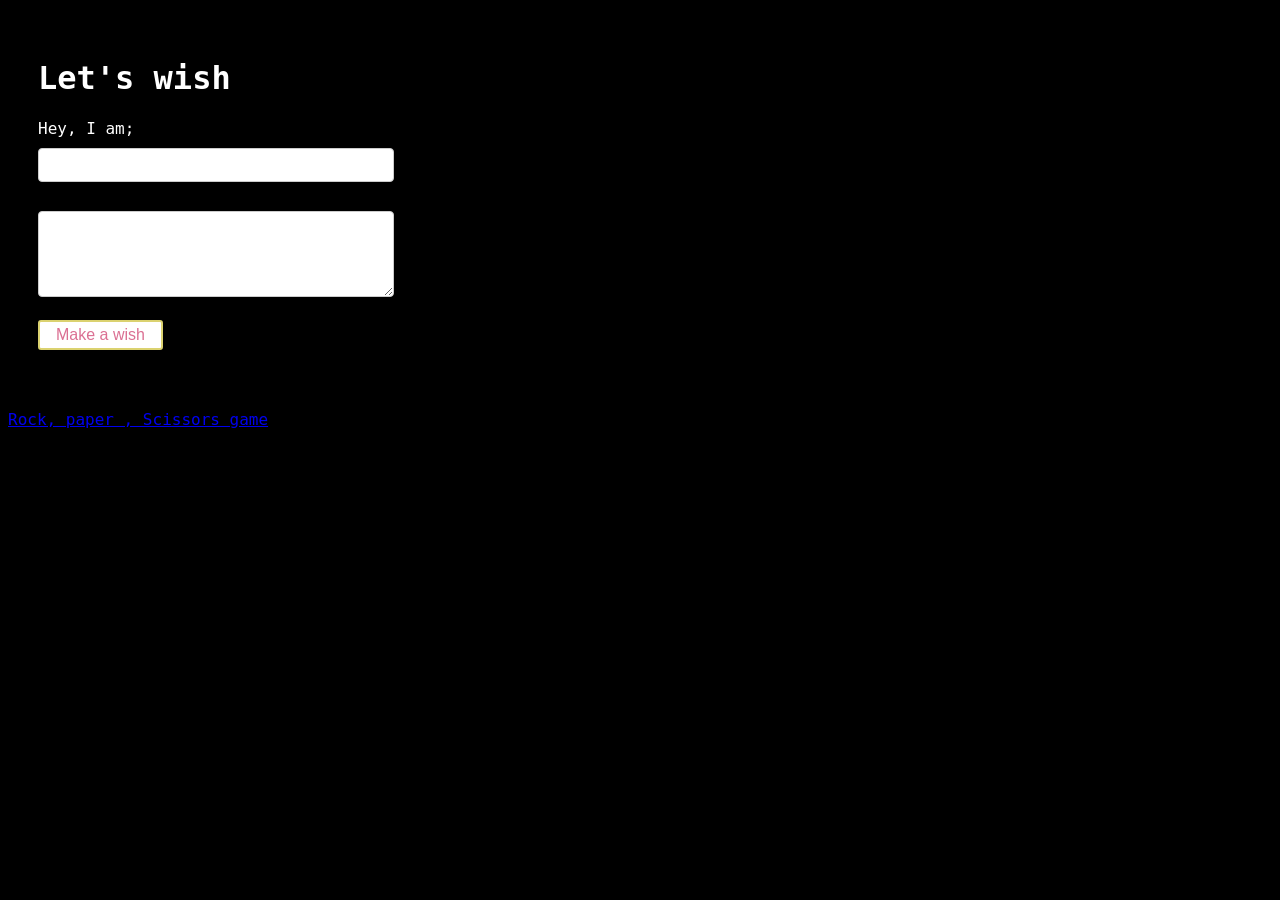
<file: index.html>
<!doctype html>
<html lang="en">
	<head>
		<meta charset="UTF-8" />
		<meta
			name="viewport"
			content="width=device-width, initial-scale=1.0" />
		<title>Document</title>
		<link
			rel="stylesheet"
			href="./index.css" />
		<script src="./day-16/index.js"></script>
	</head>
	<body>
		<div class="container">
			<h1>Let's wish</h1>
			<form>
				<label for="m_name">Hey, I am;</label><br />
				<input
					type="text"
					id="m_name"
					name="m_name"
					class="input" />
				<br />
				<br />
				<textarea
					name="m_wish"
					id="m_wish"
					class="input"></textarea
				><br /><br />
				<input
					type="button"
					class="btn"
					value="Make a wish"
					onclick="print()" />
			</form>
			<div
				id="output"
				class="content"></div>
		</div>

		<a href="./day-07/index.html">Rock, paper , Scissors game</a>
	</body>
</html>
</file>
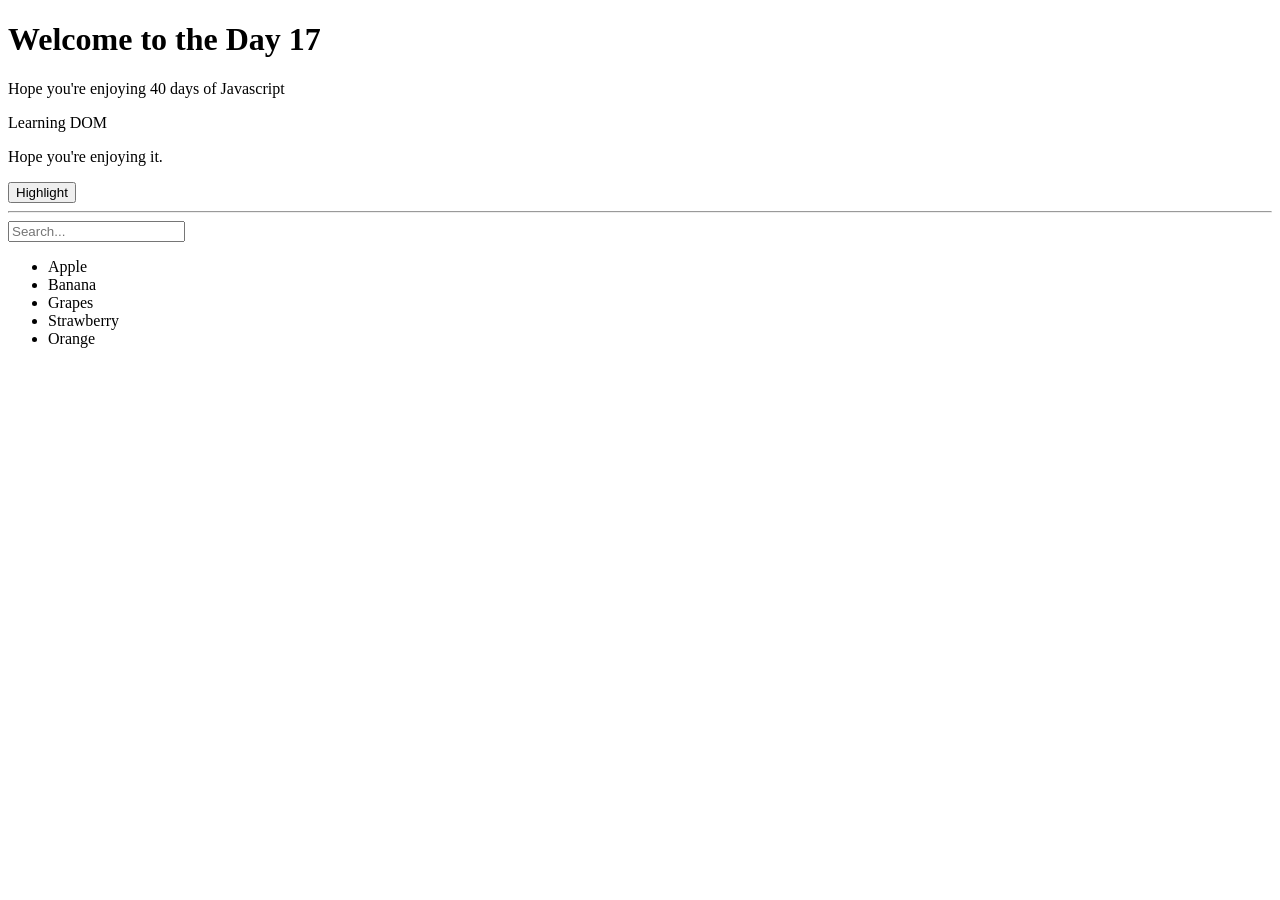
<file: day-17/index.html>
<!doctype html>
<html lang="en">
	<head>
		<meta charset="UTF-8" />
		<meta
			name="viewport"
			content="width=device-width, initial-scale=1.0" />
		<title>Introduction to DOM</title>
		<script
			defer
			src="./app.js"></script>
	</head>
	<body>
		<h1 id="heading">Welcome to the Day 17</h1>
		<p class="info">Hope you're enjoying 40 days of Javascript</p>
		<p class="info">Learning DOM</p>
		<p>Hope you're enjoying it.</p>
		<button onclick="hightlightText()">Highlight</button>

		<hr />

		<input
			type="text"
			id="searchInput"
			placeholder="Search..."
			onkeyup="filterList()" />
		<ul id="itemList">
			<li>Apple</li>
			<li>Banana</li>
			<li>Grapes</li>
			<li>Strawberry</li>
			<li>Orange</li>
		</ul>
	</body>
</html>
</file>
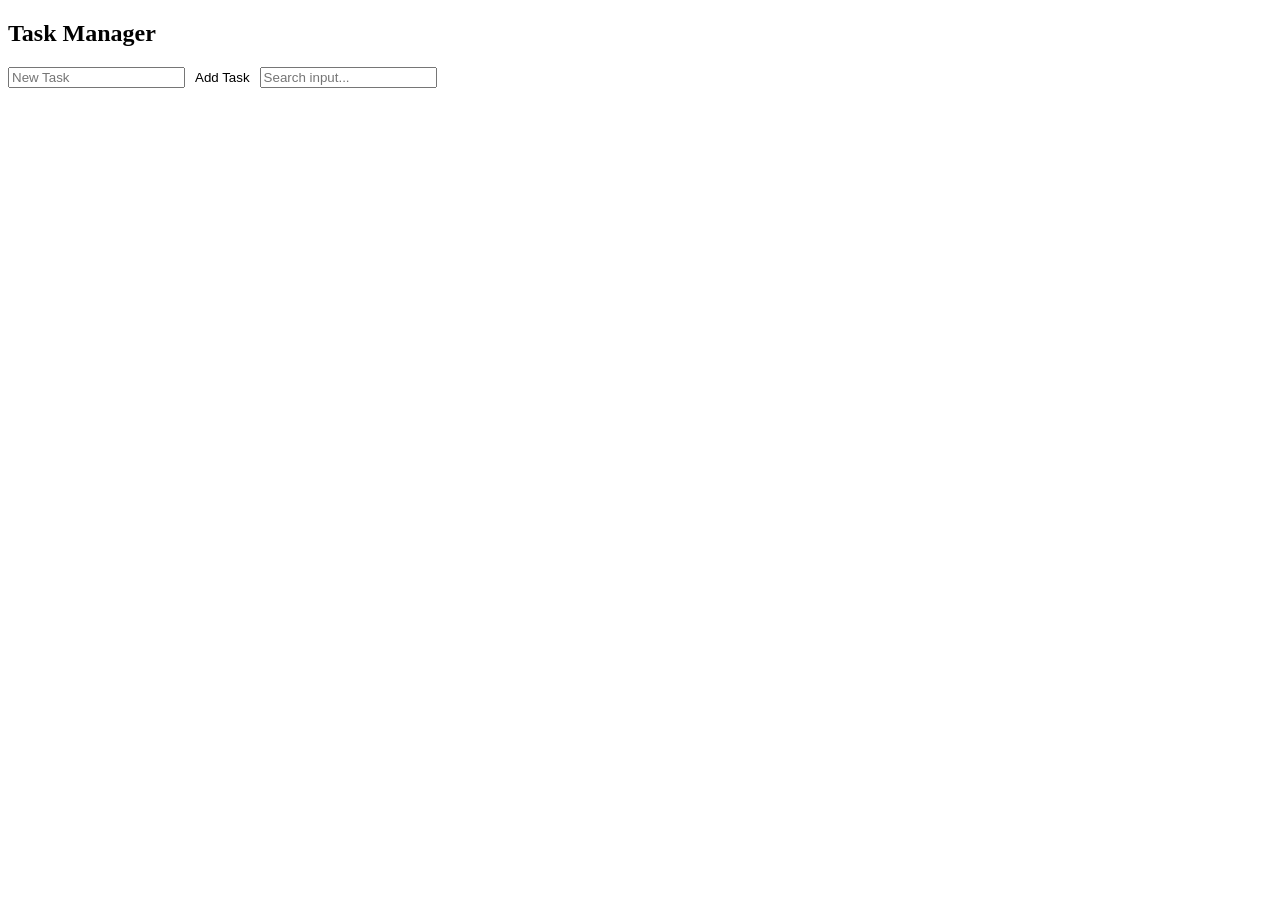
<file: day-18/manager.html>
<!doctype html>
<html lang="en">
	<head>
		<meta charset="UTF-8" />
		<meta
			name="viewport"
			content="width=device-width, initial-scale=1.0" />
		<title>Task Manager</title>
		<link
			rel="stylesheet"
			href="./ui.css" />
		<script
			defer
			src="./manager.js"></script>
	</head>
	<body>
		<h2>Task Manager</h2>

		<input
			type="text"
			id="taskInput"
			placeholder="New Task" />
		<button onclick="addTask()">Add Task</button>

		<input
			type="text"
			id="searchInput"
			placeholder="Search input..."
			onkeyup="filterTasks()" />
		<ul id="taskList"></ul>
	</body>
</html>
</file>
<file: index.css>
body {
	background-color: #000000;
	color: #ffffff;
	font-family: "Roboto Mono", monospace;
}

.container {
	padding: 30px;
}

.btn {
	font-size: 1em;
	padding: 0.25em 1em;
	border: 2px solid #dbd270;
	border-radius: 3px;
	background: white;
	color: palevioletred;
	cursor: pointer;
}

.content {
	align-items: center;
	margin-top: 30px;
}

.message {
	background: palevioletred;
	color: white;
	padding: 5px;
	text-align: center;
	font-size: 22px;
}

.input {
	margin-top: 10px;
	border: 1px solid #ccc;
	border-radius: 4px;
}

textarea {
	height: 80px;
	width: 350px;
}

input[type="text"] {
	height: 30px;
	width: 350px;
}
</file>
<file: day-18/ui.css>
ul {
	list-style: none;
	padding: 0;

	li {
		padding: 10px;
		border-bottom: 1px solid #ddd;

		&.completed {
			text-decoration: line-through;
		}
	}
}

button {
	background: none;
	border: none;
	box-shadow: none;
}
</file>
